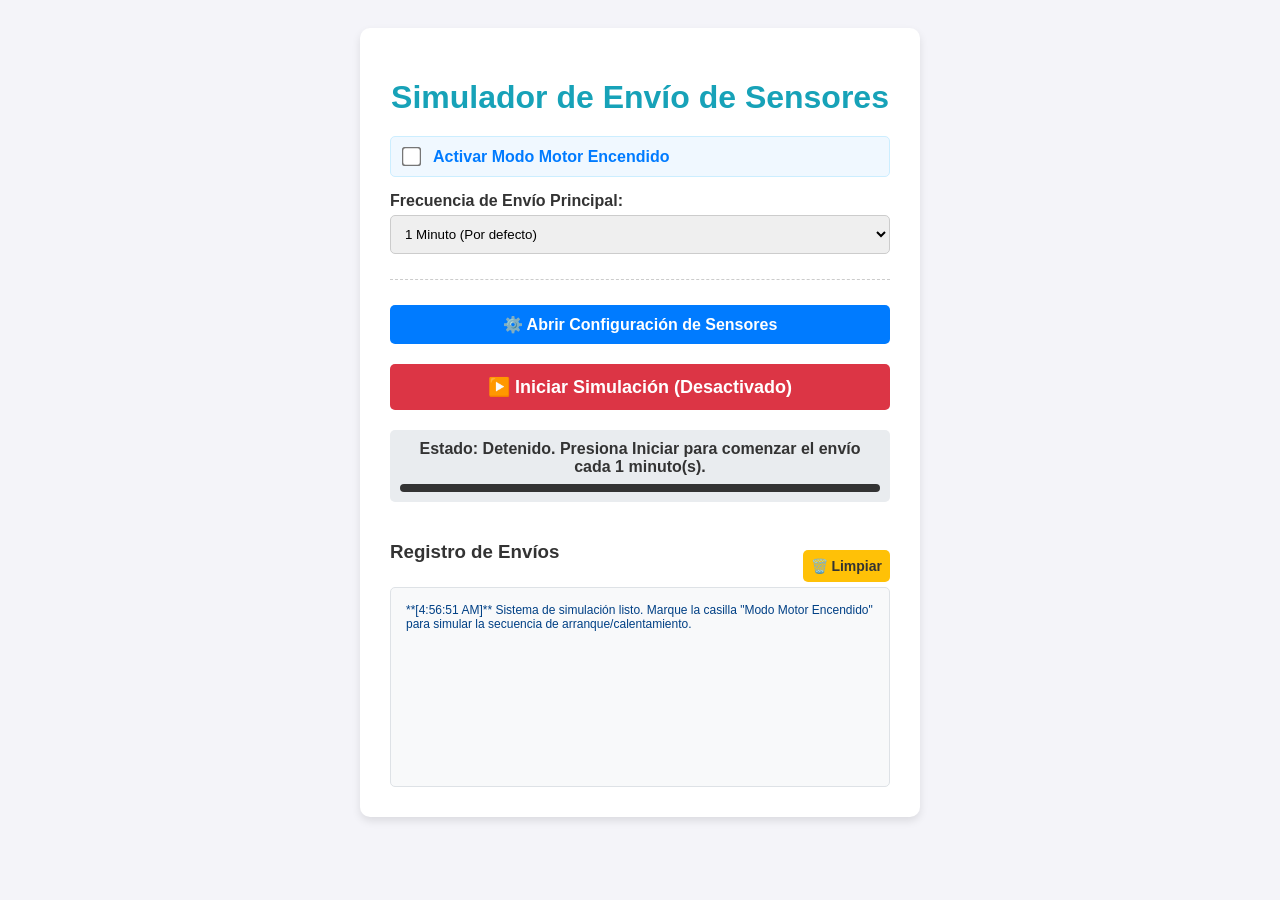
<file: simulator.html>
<!DOCTYPE html>
<html lang="es">
<head>
    <meta charset="UTF-8">
    <meta name="viewport" content="width=device-width, initial-width, initial-scale=1.0">
    <title>Simulador de Sensores - Envio de Datos</title>
    <style>
        /* 1. IMPORTACIÓN DE FUENTE ORBITRON (ESTILO DIGITAL) */
        @import url('https://fonts.googleapis.com/css2?family=Orbitron:wght@400;700&display=swap');
        
        body { 
            font-family: Arial, sans-serif; 
            display: flex; 
            flex-direction: column; 
            align-items: center; 
            padding: 20px; 
            background-color: #f4f4f9; 
            color: #333;
        }
        .container { 
            background-color: #fff; 
            padding: 30px; 
            border-radius: 10px; 
            box-shadow: 0 4px 8px rgba(0,0,0,0.1); 
            max-width: 500px; 
            width: 100%; 
        }
        h1 { 
            color: #17a2b8; /* Info color */
            margin-bottom: 20px; 
            text-align: center;
        }
        .control-button { 
            width: 100%;
            padding: 12px 20px; 
            font-size: 18px; 
            font-weight: bold;
            cursor: pointer; 
            border: none; 
            border-radius: 5px; 
            color: white; 
            transition: background-color 0.3s; 
            margin-top: 10px;
        }
        #toggleButton {
            margin-top: 0;
        }
        #toggleButton.inactive { 
            background-color: #dc3545; /* Rojo */
        }
        #toggleButton.active { 
            background-color: #28a745; /* Verde */
        }
        #toggleButton.shutting-down { 
            background-color: #ffc107; /* Amarillo */
            cursor: not-allowed;
        }
        #clearLogButton {
            background-color: #ffc107; /* Amarillo/Advertencia */
            color: #333;
            font-size: 14px;
            padding: 8px;
            width: auto;
            align-self: flex-end;
            margin: 10px 0 0 0;
        }
        #toggleButton:not(.shutting-down):hover, #clearLogButton:hover { 
            opacity: 0.9; 
        }
        #statusMessage { 
            margin-top: 20px; 
            padding: 10px; 
            border-radius: 5px; 
            font-weight: bold; 
            text-align: center; 
            background-color: #e9ecef;
            display: flex;
            flex-direction: column;
        }
        /* ESTILO DIGITAL CON FUENTE ORBITRON Y VERDE LIMA */
        #countdownDisplay {
            margin-top: 8px;
            font-size: 1.6em; /* Mayor tamaño para destacar */
            font-family: 'Orbitron', monospace; /* Fuente digital */
            font-weight: 700; /* Negrita para un look más sólido */
            color: #90EE90; /* Verde Lima Claro */
            background-color: #333; /* Fondo oscuro para contraste */
            padding: 4px 10px;
            border-radius: 4px;
            display: inline-block;
            letter-spacing: 1px; /* Espaciado extra para look digital */
        }
        .log-header {
            display: flex;
            justify-content: space-between;
            align-items: center;
            margin-top: 20px;
            margin-bottom: 5px;
        }
        .log-container { 
            padding: 15px; 
            background-color: #f8f9fa; 
            border: 1px solid #dee2e6;
            border-radius: 5px; 
            height: 200px; 
            overflow-y: scroll; 
            text-align: left; 
            font-size: 12px;
            box-sizing: border-box;
        }
        .log-item { 
            margin-bottom: 3px; 
            line-height: 1.2;
        }
        .log-success { 
            color: #155724; 
        }
        .log-error { 
            color: #721c24; 
        }
        .log-info { 
            color: #004085; 
        }
        .config-group {
            margin-bottom: 15px;
            padding-bottom: 15px;
            border-bottom: 1px dashed #ccc;
        }
        .config-group:last-child {
            border-bottom: none;
            padding-bottom: 0;
            margin-bottom: 0;
        }
        .config-group label {
            display: block;
            margin-bottom: 5px;
            font-weight: bold;
        }
        .config-group select, .config-group input[type="number"] {
            width: 100%;
            padding: 10px;
            border-radius: 5px;
            border: 1px solid #ccc;
            box-sizing: border-box;
            margin-bottom: 10px;
        }
        
        /* Estilo para el nuevo Checkbox de Modo Motor */
        .engine-mode-group {
            display: flex;
            align-items: center;
            background-color: #f0f8ff; /* Azul claro para destacar */
            padding: 10px;
            border: 1px solid #cceeff;
            border-radius: 5px;
            margin-bottom: 15px;
        }
        .engine-mode-group input[type="checkbox"] {
            transform: scale(1.5); /* Checkbox más grande */
            margin-right: 15px;
        }
        .engine-mode-group label {
            margin-bottom: 0;
            font-weight: bold;
            color: #007bff;
            flex-grow: 1;
        }


        /* Estilos específicos para la configuración de sensores */
        .sensor-input-row {
            display: flex;
            gap: 10px;
            margin-bottom: 5px;
            align-items: center;
        }
        .sensor-input-row input {
            flex: 1;
            width: auto; /* Anula el 100% de .config-group input */
            margin-bottom: 0;
        }
        .sensor-input-row span {
            font-weight: bold;
        }
        .sensor-range-group {
            margin-bottom: 15px;
            padding: 10px;
            border: 1px solid #e0e0e0;
            border-radius: 5px;
            background-color: #f9f9f9;
        }
        .slider-group {
            margin-top: 5px;
        }
        .slider-group label {
            font-weight: normal;
            font-size: 0.9em;
            display: flex;
            justify-content: space-between;
            align-items: center;
            margin-bottom: 0;
        }
        .slider-container {
             display: flex;
             flex-direction: column;
             margin-bottom: 10px;
        }
        .slider-container label {
            font-weight: bold;
            font-size: 1em;
            margin-bottom: 2px;
            justify-content: flex-start;
        }
        .slider-container input[type="range"] {
            -webkit-appearance: none;
            width: 100%;
            height: 8px;
            background: #d3d3d3;
            outline: none;
            opacity: 0.7;
            -webkit-transition: .2s;
            transition: opacity .2s;
            border: none;
        }
        .slider-container input[type="range"]::-webkit-slider-thumb {
            -webkit-appearance: none;
            appearance: none;
            width: 16px;
            height: 16px;
            border-radius: 50%;
            background: #17a2b8;
            cursor: pointer;
        }
        .slider-container input[type="range"]::-moz-range-thumb {
            width: 16px;
            height: 16px;
            border-radius: 50%;
            background: #17a2b8;
            cursor: pointer;
        }

        /* --- ESTILOS DE LA MODAL --- */
        .modal-overlay {
            display: none; /* Oculto por defecto */
            position: fixed;
            z-index: 1; 
            left: 0;
            top: 0;
            width: 100%;
            height: 100%;
            overflow: auto; 
            background-color: rgba(0,0,0,0.4); /* Fondo negro semi-transparente */
            padding-top: 60px;
            backdrop-filter: blur(3px); /* Efecto de desenfoque */
        }

        .modal-content {
            background-color: #fefefe;
            margin: 5% auto; /* 5% superior y centrado */
            padding: 20px;
            border: 1px solid #888;
            width: 90%; 
            max-width: 600px;
            border-radius: 10px;
            box-shadow: 0 5px 15px rgba(0,0,0,0.3);
            animation: fadeIn 0.3s;
        }

        @keyframes fadeIn {
            from { opacity: 0; transform: scale(0.95); }
            to { opacity: 1; transform: scale(1); }
        }

        .close-button {
            color: #aaa;
            float: right;
            font-size: 28px;
            font-weight: bold;
        }

        .close-button:hover,
        .close-button:focus {
            color: #333;
            text-decoration: none;
            cursor: pointer;
        }
        /* Botón de configuración principal */
        #openConfigButton {
            background-color: #007bff; /* Azul */
            margin-bottom: 20px;
            font-size: 16px;
            padding: 10px;
        }
        #openConfigButton:disabled {
            background-color: #ccc;
            cursor: not-allowed;
        }
    </style>
</head>
<body>
    <div class="container">
        <h1>Simulador de Envío de Sensores</h1>

        <div class="engine-mode-group">
            <input type="checkbox" id="engineModeCheckbox">
            <label for="engineModeCheckbox">Activar Modo Motor Encendido</label>
        </div>

        <div class="config-group">
            <label for="intervalSelect">Frecuencia de Envío Principal:</label>
            <select id="intervalSelect">
                <option value="10000">10 Segundos</option>
                <option value="30000">30 Segundos</option>
                <option value="60000" selected>1 Minuto (Por defecto)</option>
                <option value="120000">2 Minutos</option>
                <option value="300000">5 Minutos</option>
            </select>
        </div>

        <button id="openConfigButton" class="control-button">
            ⚙️ Abrir Configuración de Sensores
        </button>

        <button id="toggleButton" class="control-button inactive">
            ▶️ Iniciar Simulación (Desactivado)
        </button>
        <div id="statusMessage">
            <span id="mainStatusText"></span>
            <div id="countdownDisplay"></div> 
        </div>
        
        <div class="log-header">
            <h3>Registro de Envíos</h3>
            <button id="clearLogButton" class="control-button">
                🗑️ Limpiar
            </button>
        </div>
        
        <div id="log" class="log-container"></div>
    </div>

    <div id="configModal" class="modal-overlay">
        <div class="modal-content">
            <span class="close-button" id="closeModalButton">&times;</span>
            <h2>⚙️ Parámetros de Sensores</h2>

            <p style="color: #dc3545; font-weight: bold;">⚠️ NOTA: Estos ajustes solo se usan si el "Modo Motor Encendido" NO está activo.</p>

            <div id="config-sensors-group">

                <div class="sensor-range-group">
                    <label>Temperatura (°C) - Rango [Min, Max] **(Controlable por Sliders)**</label>
                    <div class="sensor-input-row">
                        <input type="number" id="tempMin" value="70" step="1" placeholder="Min" min="0" max="120">
                        <span>-</span>
                        <input type="number" id="tempMax" value="120" step="1" placeholder="Max" min="0" max="120">
                    </div>
                    
                    <div class="slider-group">
                        <div class="slider-container">
                            <label for="tempSliderMin">Valor Mínimo:</label>
                            <input type="range" id="tempSliderMin" min="0" max="119" value="70" step="1">
                        </div>
                        <div class="slider-container">
                            <label for="tempSliderMax">Valor Máximo:</label>
                            <input type="range" id="tempSliderMax" min="1" max="120" value="120" step="1">
                        </div>
                    </div>

                    <div class="slider-group">
                        <label>Variación Aleatoria dentro del Rango: <span id="tempVariationValue">10</span>%</label>
                        <input type="range" id="tempVariation" min="0" max="100" value="10">
                    </div>
                </div>

                <div class="sensor-range-group">
                    <label>Presión (PSI) - Rango [Min, Max]</label>
                    <div class="sensor-input-row">
                        <input type="number" id="presMin" value="0" step="1" placeholder="Min">
                        <span>-</span>
                        <input type="number" id="presMax" value="160" step="1" placeholder="Max">
                    </div>
                    <div class="slider-group">
                        <label>Variación Aleatoria dentro del Rango: <span id="presVariationValue">10</span>%</label>
                        <input type="range" id="presVariation" min="0" max="100" value="10">
                </div>

                <div class="sensor-range-group">
                    <label>Voltaje (V) - Rango [Min, Max]</label>
                    <div class="sensor-input-row">
                        <input type="number" id="voltMin" value="26" step="0.01" placeholder="Min">
                        <span>-</span>
                        <input type="number" id="voltMax" value="28" step="0.01" placeholder="Max">
                    </div>
                    <div class="slider-group">
                        <label>Variación Aleatoria dentro del Rango: <span id="voltVariationValue">10</span>%</label>
                        <input type="range" id="voltVariation" min="0" max="100" value="10">
                    </div>
                </div>
                
            </div>
            </div>
    </div>


    <script>
        // --- CONFIGURACIÓN DE URLS ---
        const URL_ENVIO = "http://marant.medianewsonline.com/php/Ajax_2seg_Update.php";  
        const URL_GUARDADO = "http://marant.medianewsonline.com/php/salvar.php";
        const INTERVALO_GUARDADO_MS = 60000; // 1 minuto (60 segundos)
          
        // --- ESTADO GENERAL ---
        let intervalId = null; 
        let saveIntervalId = null; 
        let countdownId = null; 
        let coolDownIntervalId = null; 
        let timeRemaining = 0; 
        let isSending = false; 

        // --- VARIABLES DE ESTADO PARA MODO MOTOR ---
        let isEngineModeActive = false; 
        let currentTemp = 25.0; 
        let currentPres = 0.0; 
        let currentVolt = 24.5; 
        let tempStepCounter = 0; 
        let lastSendIntervalMs = 10000; 
        let presDropCounter = 0; // NUEVA: Contador para el descenso gradual de la presión.

        // RANGOS ESTABLES Y TRANSICIÓN DEL MOTOR
        const TEMP_RUNNING_MIN = 80.0;
        const TEMP_RUNNING_MAX = 95.0;
        const PRES_MAX_RISE = 55.0; 
        
        // RANGOS MODIFICADOS PARA LA NUEVA LÓGICA DE PRESIÓN
        const PRES_TRANSITION_TARGET = 40.0; // Presión objetivo para la transición
        const PRES_RUNNING_MIN = 40.0; // Nuevo mínimo para la operación estable
        const PRES_RUNNING_MAX = 45.0; // Nuevo máximo para la operación estable
        
        const VOLT_RUNNING_MIN = 27.0;
        const VOLT_RUNNING_MAX = 28.0;
        const VOLT_MAX_RISE = 27.8; 
        const TEMP_INCREMENT_INTERVAL_MS = 30000; // 30 segundos
        const PRES_DROP_TIME_MS = 30000; // 30 segundos para el descenso de presión
        
        // --- CONSTANTES PARA LA SECUENCIA DE APAGADO ---
        const SHUTDOWN_VOLTAGE = 24.5; // Voltaje final
        const SHUTDOWN_PRES_MIN = 0.0; // Presión final mínima
        const SHUTDOWN_PRES_MAX = 5.0; // Presión final máxima

        // --- CONSTANTES PARA EL ENFRIAMIENTO (ACTUALIZADAS) ---
        const TEMP_SHUTDOWN_FINAL = 40.0; // Temperatura objetivo para el apagado total
        const COOL_DOWN_INTERVAL_MS = 20000; // Intervalo de actualización (20 segundos)
        const TEMP_DECREMENT_MIN = 1.0; // Descenso mínimo (1.0°C)
        const TEMP_DECREMENT_MAX = 1.5; // Descenso máximo (1.5°C)
        
        // --- WAKE LOCK ---
        let wakeLock = null; 

        async function requestWakeLock() {
            if ('wakeLock' in navigator && isSending) {
                try {
                    if (wakeLock) await wakeLock.release(); 
                    
                    wakeLock = await navigator.wakeLock.request('screen');
                    wakeLock.addEventListener('release', () => {
                        logMessage('🔒 El Bloqueo de Activación fue liberado por el OS.', 'info');
                    });
                    logMessage('🔓 Bloqueo de Activación ACTIVO. La pantalla no se apagará automáticamente (mientras la app esté en primer plano).', 'success');
                } catch (err) {
                    logMessage(`⚠️ Error al solicitar Bloqueo de Activación: ${err.name}.`, 'error');
                }
            }
        }

        function releaseWakeLock() {
            if (wakeLock) {
                wakeLock.release();
                wakeLock = null;
                logMessage('🔒 Bloqueo de Activación liberado.', 'info');
            }
        }
        
        // --- ELEMENTOS DEL DOM ---
        const toggleButton = document.getElementById('toggleButton');
        const mainStatusText = document.getElementById('mainStatusText'); 
        const countdownDisplay = document.getElementById('countdownDisplay'); 
        const logElement = document.getElementById('log');
        const intervalSelect = document.getElementById('intervalSelect');
        const clearLogButton = document.getElementById('clearLogButton');
        const openConfigButton = document.getElementById('openConfigButton'); 
        const engineModeCheckbox = document.getElementById('engineModeCheckbox'); 

        const configModal = document.getElementById('configModal');
        const closeModalButton = document.getElementById('closeModalButton');
            
        const tempMin = document.getElementById('tempMin');
        const tempMax = document.getElementById('tempMax');
        const tempSliderMin = document.getElementById('tempSliderMin'); 
        const tempSliderMax = document.getElementById('tempSliderMax'); 
        const tempVariation = document.getElementById('tempVariation');
        const tempVariationValue = document.getElementById('tempVariationValue');

        const presMin = document.getElementById('presMin');
        const presMax = document.getElementById('presMax');
        const presVariation = document.getElementById('presVariation');
        const presVariationValue = document.getElementById('presVariationValue');

        const voltMin = document.getElementById('voltMin');
        const voltMax = document.getElementById('voltMax');
        const voltVariation = document.getElementById('voltVariation');
        const voltVariationValue = document.getElementById('voltVariationValue');


        // ------------------------------------------------------------------
        // --- FUNCIONES DE UTILIDAD ---
        // ------------------------------------------------------------------
        function openModal() { configModal.style.display = 'block'; }
        function closeModal() { configModal.style.display = 'none'; }
        
        function formatTime(ms) {
            const totalSeconds = Math.round(ms / 1000);
            const minutes = Math.floor(totalSeconds / 60);
            const seconds = totalSeconds % 60;
            return `${minutes}:${seconds.toString().padStart(2, '0')}`;
        }
        
        function randomRange(min, max, decimals) { 
            const value = Math.random() * (max - min) + min;
            return parseFloat(value.toFixed(decimals));
        }
        
        function generateSensorValue(min, max, variationPercent, decimals) { 
            const minVal = parseFloat(min);
            const maxVal = parseFloat(max);
            const varPct = parseFloat(variationPercent);

            if (isNaN(minVal) || isNaN(maxVal) || minVal >= maxVal) {
                return 0.0;
            }

            const midpoint = (minVal + maxVal) / 2;
            const halfRange = (maxVal - minVal) / 2;
            const maxDeviation = halfRange * (varPct / 100);
            const deviation = randomRange(-maxDeviation, maxDeviation, decimals);
            let finalValue = midpoint + deviation;

            finalValue = Math.max(minVal, Math.min(maxVal, finalValue));

            return parseFloat(finalValue.toFixed(decimals));
        }
        
        function logMessage(message, type) { 
            const now = new Date().toLocaleTimeString();
            const logItem = document.createElement('div');
            logItem.className = `log-item log-${type}`;
            logItem.innerHTML = `**[${now}]** ${message}`;
            logElement.prepend(logItem); 
            while (logElement.children.length > 50) {
                logElement.removeChild(logElement.lastChild);
            }
        }
        
        function clearLog() { 
            logElement.innerHTML = '';
            logMessage('Registro de envíos limpiado.', 'info');
        }
        
        function updateVariationSliderDisplay(sliderElement, valueDisplayElement) { 
            valueDisplayElement.textContent = sliderElement.value;
        }
        
        function syncTempMin(source) { 
            let val;
            if (source === 'slider') {
                val = parseInt(tempSliderMin.value);
                if (val >= parseInt(tempSliderMax.value)) {
                    val = parseInt(tempSliderMax.value) - 1;
                    tempSliderMin.value = val;
                }
                tempMin.value = val;
            } else if (source === 'input') {
                val = parseInt(tempMin.value);
                const maxVal = parseInt(tempSliderMax.value) - 1;
                if (val > maxVal) {
                    val = maxVal;
                    tempMin.value = val;
                }
                if (val < parseInt(tempSliderMin.min)) {
                    val = parseInt(tempSliderMin.min);
                    tempMin.value = val;
                }
                tempSliderMin.value = val;
            }
        }
        
        function syncTempMax(source) { 
            let val;
            if (source === 'slider') {
                val = parseInt(tempSliderMax.value);
                if (val <= parseInt(tempSliderMin.value)) {
                    val = parseInt(tempSliderMin.value) + 1;
                    tempSliderMax.value = val;
                }
                tempMax.value = val;
            } else if (source === 'input') {
                val = parseInt(tempMax.value);
                const minVal = parseInt(tempSliderMin.value) + 1;
                if (val < minVal) {
                    val = minVal;
                    tempMax.value = val;
                }
                if (val > parseInt(tempSliderMax.max)) {
                    val = parseInt(tempSliderMax.max);
                    tempMax.value = val;
                }
                tempSliderMax.value = val;
            }
        }
        
        function updateCountdownDisplay() { 
            if (timeRemaining > 0) {
                const displayTime = Math.round(timeRemaining / 1000) * 1000;
                countdownDisplay.textContent = `Próximo envío Principal en: ${formatTime(displayTime)}`;
            } else {
                countdownDisplay.textContent = `Próximo envío Principal en: 0:00`; 
            }
        }
        
        function startCountdown() { 
            if (countdownId) clearInterval(countdownId);

            timeRemaining = parseInt(intervalSelect.value); 
            updateCountdownDisplay();

            countdownId = setInterval(() => {
                timeRemaining -= 1000; 

                if (timeRemaining < -500) { 
                    timeRemaining = parseInt(intervalSelect.value);
                }

                updateCountdownDisplay();

            }, 1000); 
        }
        
        function stopCountdown() { 
            if (countdownId) {
                clearInterval(countdownId);
                countdownId = null;
            }
            countdownDisplay.textContent = ''; 
        }

        // ------------------------------------------------------------------
        // --- LÓGICA DEL MODO MOTOR ENCENDIDO ---
        // ------------------------------------------------------------------

        function resetEngineState() {
            currentTemp = 25.0; 
            currentVolt = 24.5; 
            tempStepCounter = 0;
            presDropCounter = 0; // MODIFICADO: Reiniciar el contador de descenso
            
            // Presión inicial instantánea (50.0 - 55.0 PSI)
            currentPres = randomRange(50.0, PRES_MAX_RISE, 2); 
            
            lastSendIntervalMs = parseInt(intervalSelect.value);
            logMessage(`Modo Motor: Reiniciado. Presión de aceite inicial: ${currentPres}PSI.`, 'info');
        }


        function generateEngineData() {
            const maxSteps = TEMP_INCREMENT_INTERVAL_MS / lastSendIntervalMs;

            // FASE I: CALENTAMIENTO (currentTemp < 80.0°C)
            if (currentTemp < TEMP_RUNNING_MIN) {
                
                // --- TEMPERATURA (Subir 1-2°C cada 30s) ---
                tempStepCounter++;
                if (tempStepCounter >= maxSteps) {
                    const increment = randomRange(1.0, 2.0, 1);
                    currentTemp += increment;
                    if (currentTemp > TEMP_RUNNING_MIN) currentTemp = TEMP_RUNNING_MIN; 
                    tempStepCounter = 0;
                }
                currentTemp = parseFloat(currentTemp.toFixed(2));


                // --- PRESIÓN (MANTENER ALTO EN FRÍO: 50.0 - 55.0 PSI) ---
                currentPres = randomRange(50.0, PRES_MAX_RISE, 2);
                currentPres = parseFloat(currentPres.toFixed(2));


                // --- VOLTAJE (Subir de 24.5 a 27.8) ---
                const voltMaxTimeMs = 60000; // 1 minuto para alcanzar 27.8V
                const voltageIncrementPerStep = (VOLT_MAX_RISE - 24.5) / (voltMaxTimeMs / lastSendIntervalMs);
                currentVolt = Math.min(VOLT_MAX_RISE, currentVolt + voltageIncrementPerStep);
                currentVolt = parseFloat(currentVolt.toFixed(2));
                
                logMessage(`[MODO MOTOR: INICIO] T: ${currentTemp}°C, P: ${currentPres}PSI, V: ${currentVolt}V`, 'info');

            } 
            // FASE II: OPERACIÓN ESTABLE (currentTemp >= 80.0°C)
            else {
                
                // --- TEMPERATURA (Oscilar 80-95) ---
                currentTemp = randomRange(TEMP_RUNNING_MIN, TEMP_RUNNING_MAX, 2);
                
                
                // --- PRESIÓN (Descenso Gradual de 30s a 40 PSI, luego oscila 40-45) ---
                const dropDuration = PRES_DROP_TIME_MS;
                const totalSteps = dropDuration / lastSendIntervalMs;
                const initialPres = PRES_MAX_RISE; // 55.0 PSI
                const dropDelta = initialPres - PRES_TRANSITION_TARGET; // 15.0 PSI

                if (presDropCounter < totalSteps) {
                    // CÁLCULO DE DESCENSO LINEAL
                    presDropCounter++;
                    const decrementPerStep = dropDelta / totalSteps;
                    currentPres = Math.max(PRES_TRANSITION_TARGET, currentPres - decrementPerStep);
                    currentPres += randomRange(-0.5, 0.5, 2); // Pequeña variación durante el descenso
                    
                    currentPres = parseFloat(currentPres.toFixed(2));
                    
                    logMessage(`[MODO MOTOR: DESCENSO PRES] P: ${currentPres}PSI. Paso ${presDropCounter}/${totalSteps}`, 'info');

                } else {
                    // OPERACIÓN ESTABLE DE PRESIÓN (Oscila entre 40.0 y 45.0 PSI)
                    currentPres = randomRange(PRES_RUNNING_MIN, PRES_RUNNING_MAX, 2);
                }

                
                // --- VOLTAJE (Oscilar 27-28) ---
                currentVolt = randomRange(VOLT_RUNNING_MIN, VOLT_RUNNING_MAX, 2);
                
                logMessage(`[MODO MOTOR: OPERACIÓN] T: ${currentTemp}°C, P: ${currentPres}PSI, V: ${currentVolt}V`, 'info');
            }

            return {
                temperatura: currentTemp,
                presion: currentPres,
                voltaje: currentVolt
            };
        }


        // ------------------------------------------------------------------
        // --- SECUENCIA DE APAGADO Y ENFRIAMIENTO ---
        // ------------------------------------------------------------------

        /**
         * Finaliza completamente la simulación y libera recursos.
         */
        function completeFinalShutdown() {
            releaseWakeLock(); 
            
            toggleButton.classList.remove('active');
            toggleButton.classList.remove('shutting-down');
            toggleButton.classList.add('inactive');
            toggleButton.innerHTML = '▶️ Iniciar Simulación (Desactivado)';
            mainStatusText.innerHTML = 'Estado: <span style="color:#dc3545;">Detenido.</span> Presiona Iniciar para comenzar.';

            // Habilitar controles
            intervalSelect.disabled = false;
            openConfigButton.disabled = false;
            engineModeCheckbox.disabled = false; 
            
            logMessage('Secuencia de apagado completada. Simulador totalmente detenido.', 'success');
        }

        /**
         * Envía los datos actuales a ambas URLs.
         */
        async function sendDataToBothUrls(temp, pres, volt, context) {
            // Notificamos el envío en el log, pero manejamos los errores de forma asíncrona
            logMessage(`[${context}] Enviando T=${temp}°C, P=${pres}PSI, V=${volt}V...`, 'info');
            
            try {
                // Send to Real-time (ahora con POST)
                const bodyRealTime = new URLSearchParams();
                bodyRealTime.append('temperatura', temp);
                bodyRealTime.append('presion', pres);
                bodyRealTime.append('voltaje', volt);

                fetch(URL_ENVIO, {
                    method: 'POST',
                    headers: {'Content-Type': 'application/x-www-form-urlencoded'},
                    body: bodyRealTime
                }).catch(e => logMessage(`❌ [${context}] Error URL Principal: ${e.message}`, 'error'));
                
                // Send to DB Save (esperamos para confirmar el estado de la BD)
                const bodyDbSave = new URLSearchParams();
                bodyDbSave.append('temperatura', temp);
                bodyDbSave.append('presion', pres);
                bodyDbSave.append('voltaje', volt);

                const response = await fetch(URL_GUARDADO, {
                    method: 'POST',
                    headers: {'Content-Type': 'application/x-www-form-urlencoded'},
                    body: bodyDbSave
                });
                const textResponse = await response.text();
                
                if (response.ok) {
                    logMessage(`✅ [${context}] Envío a BD exitoso.`, 'success');
                } else {
                    logMessage(`❌ [${context}] Error Guardado HTTP ${response.status}. Respuesta: ${textResponse.trim()}`, 'error');
                }

            } catch (error) {
                logMessage(`⚠️ [${context}] Error de Conexión o Red al guardar: ${error.message}`, 'error');
            }
        }


        /**
         * Maneja el descenso gradual de la temperatura y el envío de datos.
         */
        function performCoolDown() {
            const timeSeconds = COOL_DOWN_INTERVAL_MS / 1000;
            logMessage(`🌡️ Iniciando enfriamiento del motor. Objetivo: ${TEMP_SHUTDOWN_FINAL}°C (Descenso de ${TEMP_DECREMENT_MIN}°C a ${TEMP_DECREMENT_MAX}°C cada ${timeSeconds}s).`, 'info');

            // Aseguramos que currentPres y currentVolt ya están en sus valores de apagado (P=0-5, V=24.5)
            
            if (currentTemp <= TEMP_SHUTDOWN_FINAL) {
                // Si ya está frío, pasar directamente al apagado final
                completeFinalShutdown();
                return;
            }
            
            coolDownIntervalId = setInterval(async () => {
                
                // 1. Calcular el decremento variable
                const decrement = randomRange(TEMP_DECREMENT_MIN, TEMP_DECREMENT_MAX, 2);
                
                // 2. Bajar la temperatura
                currentTemp -= decrement;
                let finalSend = false;

                if (currentTemp < TEMP_SHUTDOWN_FINAL) {
                    currentTemp = TEMP_SHUTDOWN_FINAL;
                    finalSend = true;
                }
                currentTemp = parseFloat(currentTemp.toFixed(2));

                // 3. Actualizar UI
                toggleButton.innerHTML = `🧊 ENFRIANDO... T: ${currentTemp}°C`;

                // 4. Enviar datos (doble envío)
                await sendDataToBothUrls(currentTemp, currentPres, currentVolt, 'ENFRIAMIENTO');

                // 5. Verificar si se alcanzó la temperatura de apagado
                if (finalSend) {
                    clearInterval(coolDownIntervalId);
                    logMessage(`✅ Temperatura de apagado (${TEMP_SHUTDOWN_FINAL}°C) alcanzada. Apagado total en breve.`, 'success');
                    // Pequeño retardo final para la percepción de cierre
                    setTimeout(completeFinalShutdown, 1000); 
                }

            }, COOL_DOWN_INTERVAL_MS);
        }


        /**
         * Realiza la secuencia de apagado retardado (inicia enfriamiento)
         */
        async function performShutdownSequence() {
            toggleButton.classList.add('shutting-down');
            toggleButton.innerHTML = '🛑 APAGANDO... (Iniciando Enfriamiento)';
            logMessage('Iniciando secuencia de apagado. Deteniendo envíos periódicos.', 'info');

            // 1. Detener intervalos principales de envío
            if (intervalId) clearInterval(intervalId);
            if (saveIntervalId) clearInterval(saveIntervalId);
            intervalId = null;
            saveIntervalId = null;
            isSending = false;
            stopCountdown();

            // 2. Establecer los valores finales de presión y voltaje para el enfriamiento
            currentPres = randomRange(SHUTDOWN_PRES_MIN, SHUTDOWN_PRES_MAX, 2); // 0 a 5 PSI
            currentVolt = SHUTDOWN_VOLTAGE; // 24.5V
            
            // 3. Iniciar secuencia de enfriamiento
            performCoolDown();
        }


        // ------------------------------------------------------------------
        // --- FUNCIONES DE ENVÍO PERIÓDICO ---
        // ------------------------------------------------------------------

        async function sendSaveData() { 
            let data;
            
            if (isEngineModeActive) {
                data = {
                    temperatura: currentTemp, 
                    presion: currentPres,
                    voltaje: currentVolt
                };
            } else {
                data = {
                    temperatura: generateSensorValue(tempMin.value, tempMax.value, tempVariation.value, 2),
                    presion: generateSensorValue(presMin.value, presMax.value, presVariation.value, 2),
                    voltaje: generateSensorValue(voltMin.value, voltMax.value, voltVariation.value, 2)
                };
            }

            try {
                // Preparamos el cuerpo de la solicitud POST
                const body = new URLSearchParams();
                body.append('temperatura', data.temperatura);
                body.append('presion', data.presion);
                body.append('voltaje', data.voltaje);

                const response = await fetch(URL_GUARDADO, {
                    method: 'POST',
                    headers: {
                        'Content-Type': 'application/x-www-form-urlencoded',
                    },
                    body: body
                });
                const textResponse = await response.text();
                
                if (response.ok) {
                    logMessage(`✅ [GUARDADO 1 MIN] Envío exitoso.`, 'success');
                } else {
                    logMessage(`❌ [GUARDADO 1 MIN] Error HTTP ${response.status}.`, 'error');
                }

            } catch (error) {
                logMessage(`⚠️ [GUARDADO 1 MIN] Error de Conexión o Red: ${error.message}`, 'error');
            }
        }

        async function sendSensorData() { 
            timeRemaining = parseInt(intervalSelect.value); 

            let data = isEngineModeActive ? generateEngineData() : {
                temperatura: generateSensorValue(tempMin.value, tempMax.value, tempVariation.value, 2),
                presion: generateSensorValue(presMin.value, presMax.value, presVariation.value, 2),
                voltaje: generateSensorValue(voltMin.value, voltMax.value, voltVariation.value, 2)
            };
            
            if (!isEngineModeActive) {
                currentTemp = data.temperatura;
                currentPres = data.presion;
                currentVolt = data.voltaje;
            }

            updateCountdownDisplay();
            
            logMessage(`[ENVÍO PRINCIPAL] Datos: T=${data.temperatura}°C, P=${data.presion}PSI, V=${data.voltaje}V`, 'info');

            try {
                const body = new URLSearchParams();
                body.append('temperatura', data.temperatura);
                body.append('presion', data.presion);
                body.append('voltaje', data.voltaje);
               
                const response = await fetch(URL_ENVIO, {
                    method: 'POST',
                    headers: {'Content-Type': 'application/x-www-form-urlencoded'},
                    body: body
                });
                const textResponse = await response.text();
                
                if (response.ok) {
                    logMessage(`✅ [ENVÍO PRINCIPAL] Envío exitoso.`, 'success');
                } else {
                    logMessage(`❌ [ENVÍO PRINCIPAL] Error HTTP ${response.status}.`, 'error');
                }

            } catch (error) {
                logMessage(`⚠️ [ENVÍO PRINCIPAL] Error de Conexión o Red: ${error.message}`, 'error');
            }
        }


        // ------------------------------------------------------------------
        // --- FUNCIONES DE CONTROL E INICIALIZACIÓN ---
        // ------------------------------------------------------------------
        
        function toggleSending() { 
            const intervaloMs = parseInt(intervalSelect.value);
            const intervaloSeg = intervaloMs / 1000;
            const intervaloTexto = intervaloSeg < 60 
                ? `${intervaloSeg} segundos` 
                : `${intervaloSeg / 60} minuto(s)`;

            if (isSending) {
                // DETENER SIMULACIÓN
                
                // Si el enfriamiento ya está activo, no hacemos nada.
                if (coolDownIntervalId) return; 

                // Detenemos los ciclos regulares y comenzamos el enfriamiento
                if (intervalId) clearInterval(intervalId);
                if (saveIntervalId) clearInterval(saveIntervalId);
                intervalId = null;
                saveIntervalId = null;
                isSending = false;
                stopCountdown();
                
                // *** INICIA SECUENCIA DE APAGADO RETARDADO / ENFRIAMIENTO ***
                performShutdownSequence(); 
                
            } else {
                // INICIAR SIMULACIÓN
                isSending = true;
                
                isEngineModeActive = engineModeCheckbox.checked; 
                lastSendIntervalMs = intervaloMs; 

                if (isEngineModeActive) {
                    resetEngineState(); 
                    logMessage('¡Modo Motor Encendido ACTIVO! Se simulará la secuencia de arranque/calentamiento y la nueva lógica de presión de operación.', 'success');
                } else {
                    logMessage('Modo Motor Encendido INACTIVO. Se usará la configuración manual de rangos.', 'info');
                }
                
                // Deshabilitar controles
                intervalSelect.disabled = true;
                openConfigButton.disabled = true; 
                engineModeCheckbox.disabled = true; 
                
                requestWakeLock(); 

                // Iniciar intervalos
                startCountdown(); 
                sendSensorData(); 
                intervalId = setInterval(sendSensorData, intervaloMs);
                
                sendSaveData(); 
                saveIntervalId = setInterval(sendSaveData, INTERVALO_GUARDADO_MS);
                
                toggleButton.classList.remove('inactive');
                toggleButton.classList.add('active');
                toggleButton.innerHTML = '⏸️ Detener Simulación (Activo)';
                mainStatusText.innerHTML = `Estado: <span style="color:#28a745;">Activo.</span> Envío Principal: cada ${intervaloTexto}. Envío de Guardado: cada 1 minuto. ${isEngineModeActive ? ' (MOTOR ACTIVO)' : ''}`;
                logMessage(`Simulación iniciada. Intervalo Principal: ${intervaloTexto}. Intervalo de Guardado: 1 minuto.`, 'info');
            }
        }

        function updateStatusOnIntervalChange() { 
            if (!isSending) {
                const intervaloMs = parseInt(intervalSelect.value);
                const intervaloSeg = intervaloMs / 1000;
                const intervaloTexto = intervaloSeg < 60 
                    ? `${intervaloSeg} segundos` 
                    : `${intervaloSeg / 60} minuto(s)`;

                let modeText = engineModeCheckbox.checked ? ' **(MODO MOTOR ACTIVO)**' : '';
                mainStatusText.innerHTML = `Estado: Detenido. Presiona Iniciar para comenzar el envío cada ${intervaloTexto}.${modeText}`;
                countdownDisplay.textContent = ''; 
            }
        }

        document.addEventListener('visibilitychange', async () => {
             if (isSending && document.visibilityState === 'visible') {
                requestWakeLock();
             }
        });

        document.addEventListener('DOMContentLoaded', () => {
            // Eventos de Control Principal
            toggleButton.addEventListener('click', toggleSending);
            intervalSelect.addEventListener('change', updateStatusOnIntervalChange);
            clearLogButton.addEventListener('click', clearLog);
            engineModeCheckbox.addEventListener('change', updateStatusOnIntervalChange);
            
            // Eventos de la Modal
            openConfigButton.addEventListener('click', openModal);
            closeModalButton.addEventListener('click', closeModal);
            configModal.addEventListener('click', (e) => {
                if (e.target === configModal) closeModal();
            });
            
            // Eventos de Sincronización para Temperatura 
            tempSliderMin.addEventListener('input', () => syncTempMin('slider'));
            tempMin.addEventListener('change', () => syncTempMin('input'));
            tempSliderMax.addEventListener('input', () => syncTempMax('slider'));
            tempMax.addEventListener('change', () => syncTempMax('input'));


            // Eventos para actualizar el display de los sliders de VARIACIÓN
            tempVariation.addEventListener('input', () => updateVariationSliderDisplay(tempVariation, tempVariationValue));
            presVariation.addEventListener('input', () => updateVariationSliderDisplay(presVariation, presVariationValue));
            voltVariation.addEventListener('input', () => updateVariationSliderDisplay(voltVariation, voltVariationValue));

            // Inicializar displays y rangos
            updateVariationSliderDisplay(tempVariation, tempVariationValue);
            updateVariationSliderDisplay(presVariation, presVariationValue);
            updateVariationSliderDisplay(voltVariation, voltVariationValue);
            
            syncTempMin('slider');
            syncTempMax('slider');

            updateStatusOnIntervalChange();

            logMessage('Sistema de simulación listo. Marque la casilla "Modo Motor Encendido" para simular la secuencia de arranque/calentamiento.', 'info');
        });

    </script>
</body>
</html>
</file>
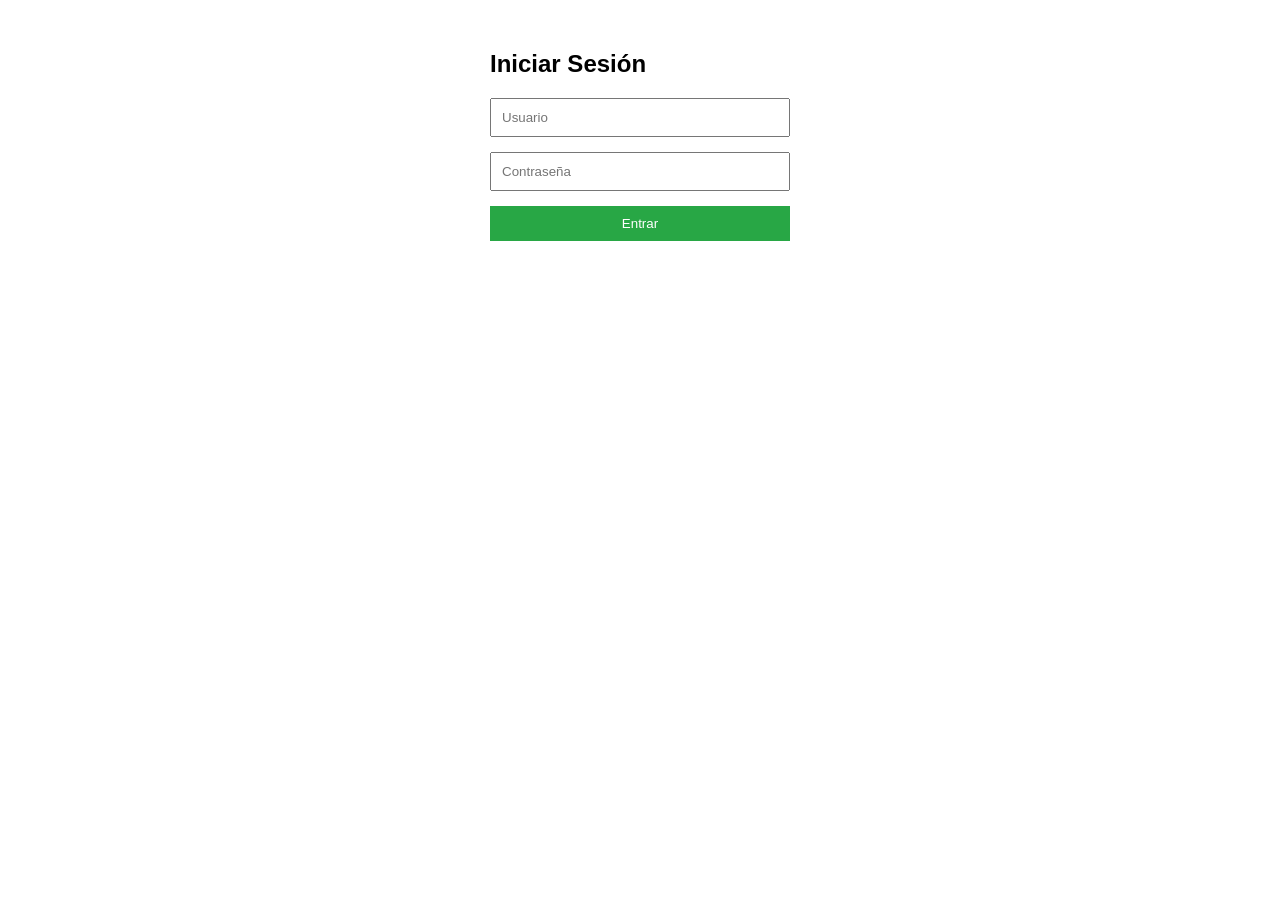
<file: php/login_form.html>
<!DOCTYPE html>
<html lang="es">
<head>
    <meta charset="UTF-8">
    <title>Iniciar Sesión</title>
    <style>
        body { font-family: sans-serif; max-width: 300px; margin: 50px auto; }
        form { display: flex; flex-direction: column; gap: 15px; }
        input { padding: 10px; }
        button { padding: 10px; background-color: #28a745; color: white; border: none; cursor: pointer; }
    </style>
</head>
<body>
    <h2>Iniciar Sesión</h2>
    <form action="login.php" method="POST">
        <input type="text" name="usuario" placeholder="Usuario" required>
        <input type="password" name="contraseña" placeholder="Contraseña" required>
        <button type="submit">Entrar</button>
    </form>
</body>
</html>
</file>
